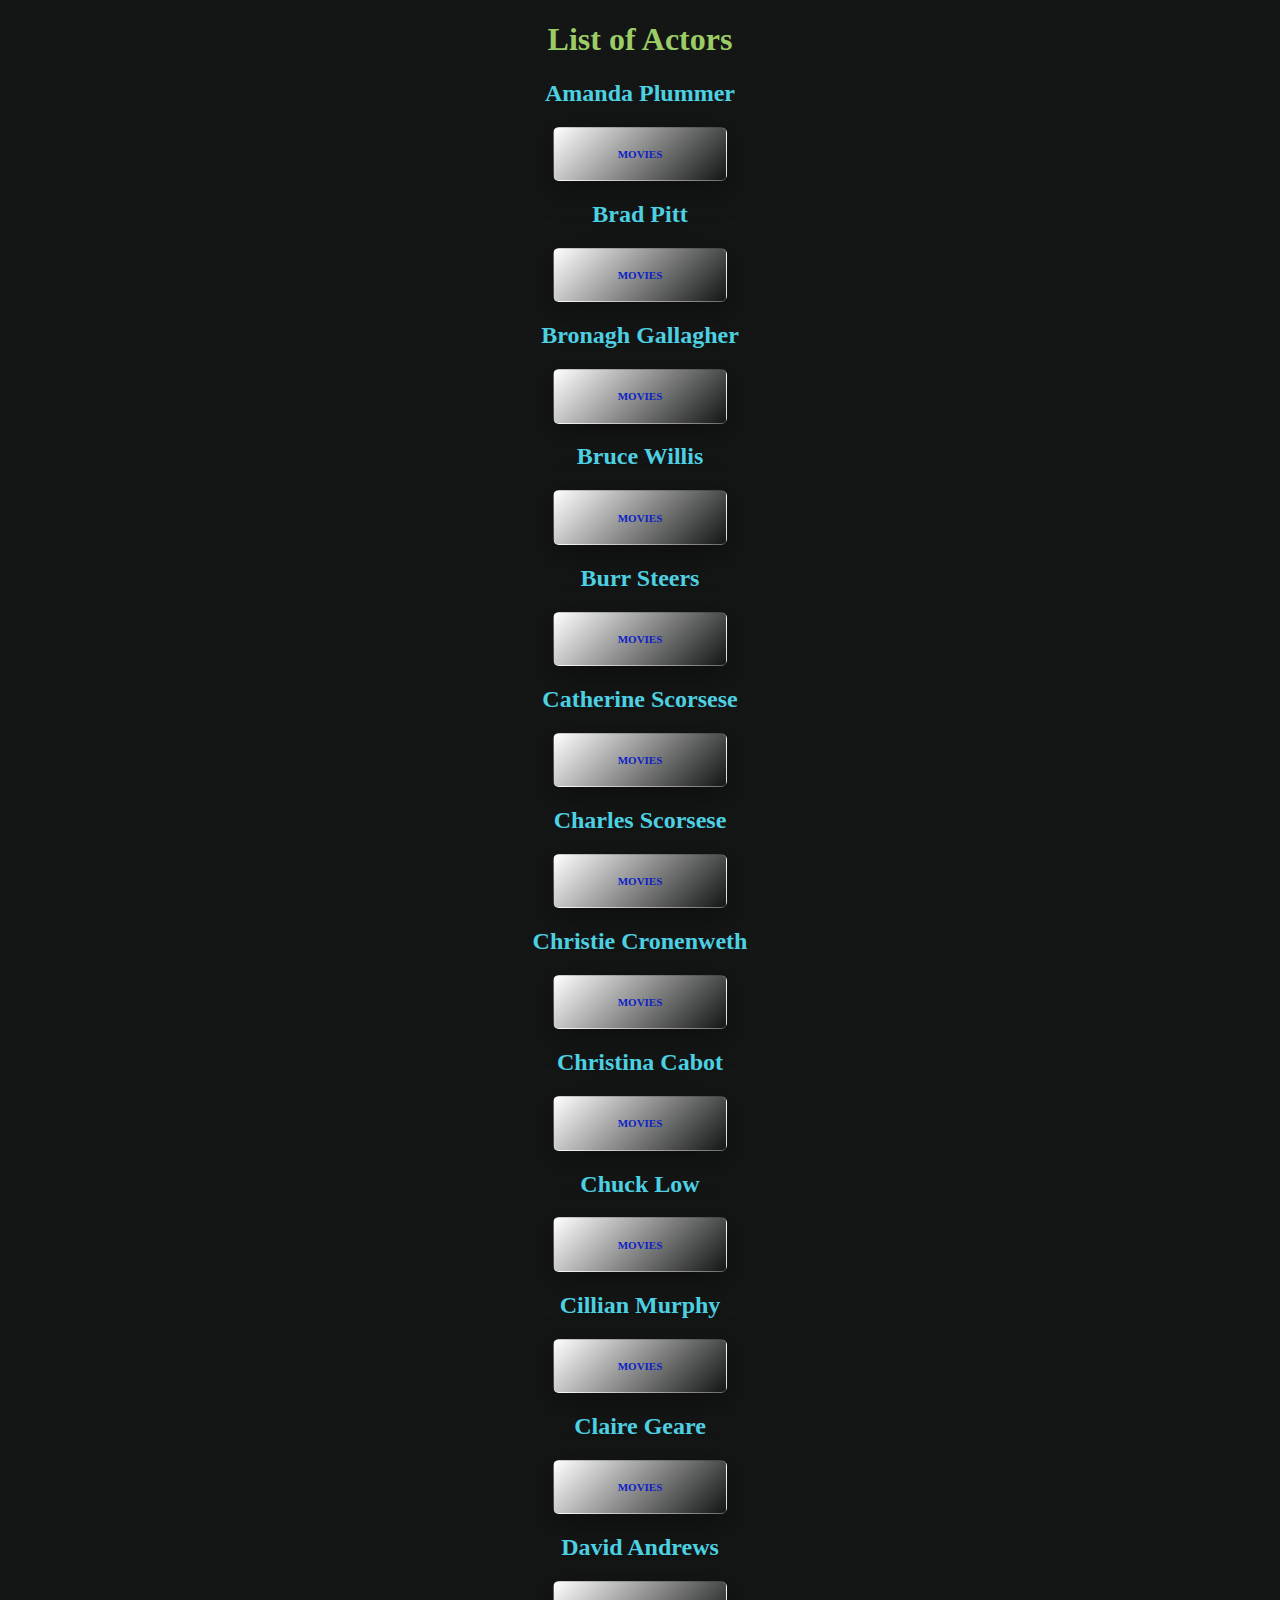
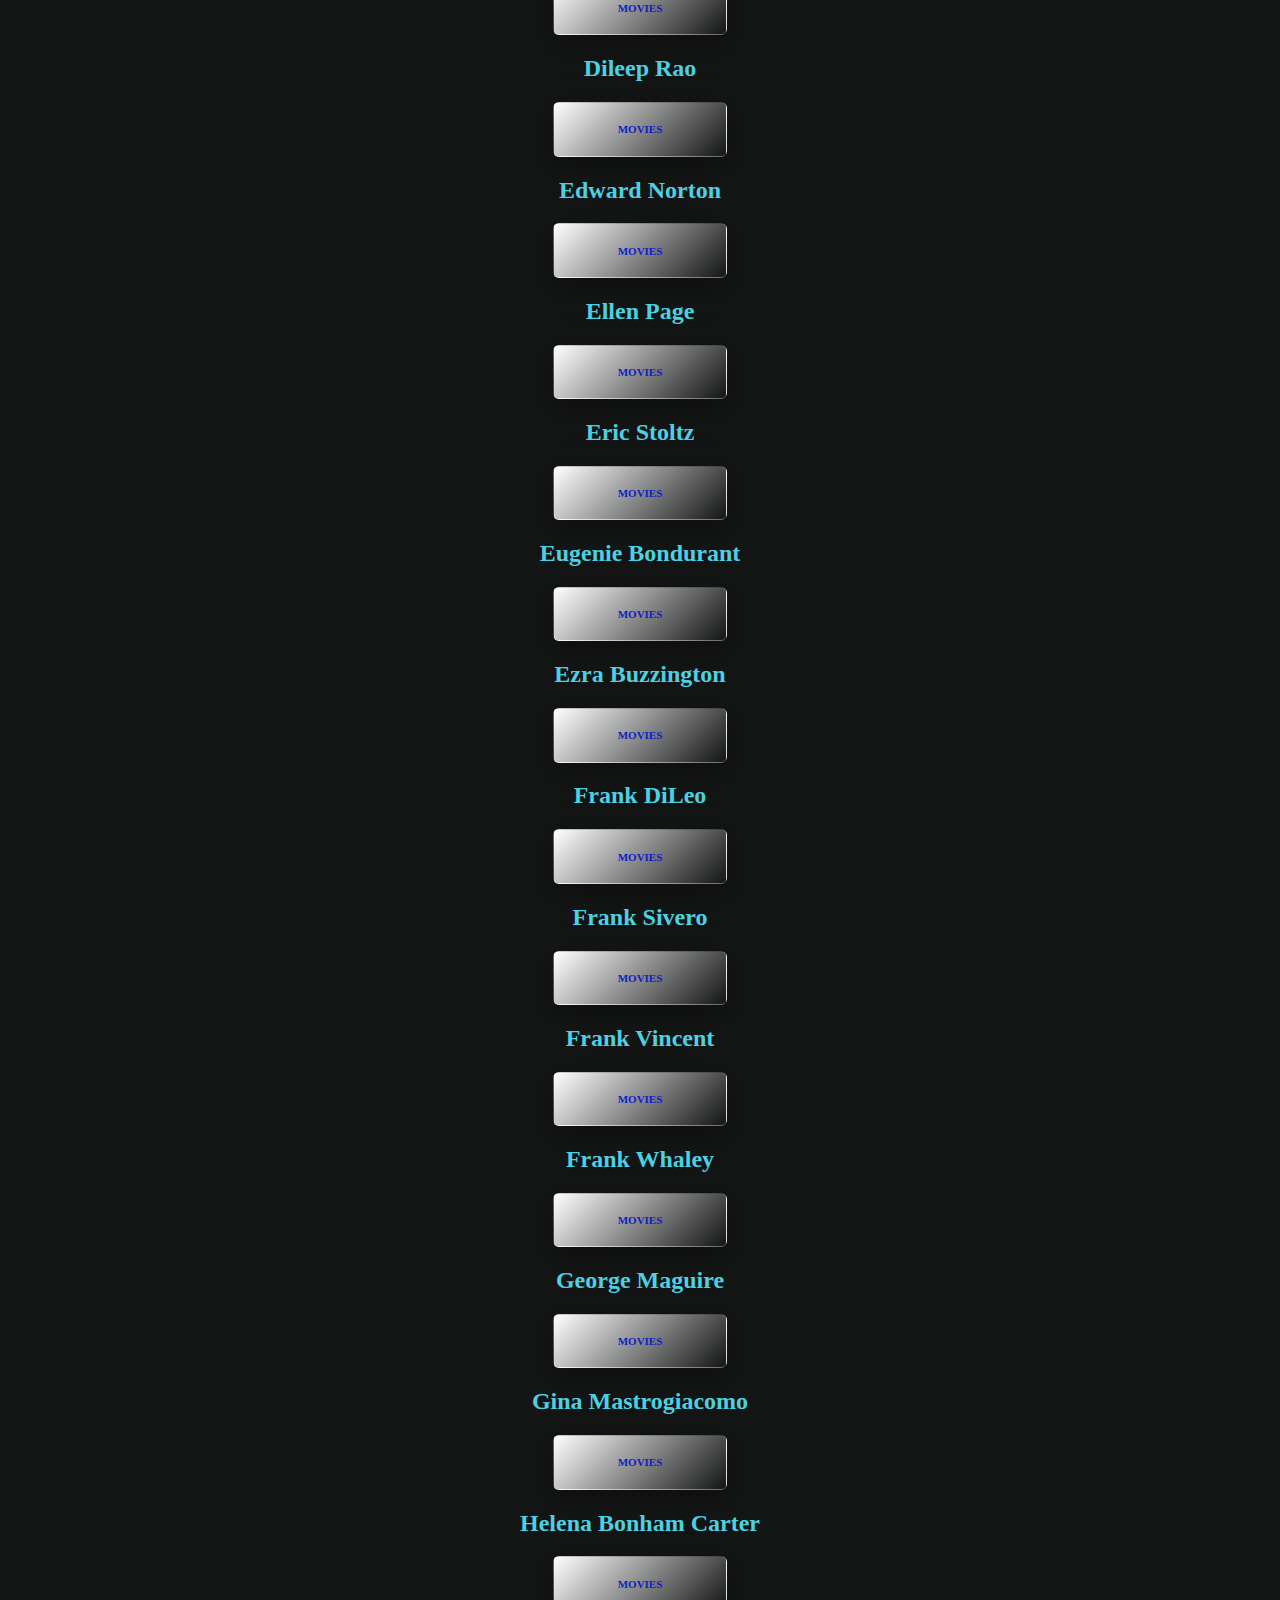
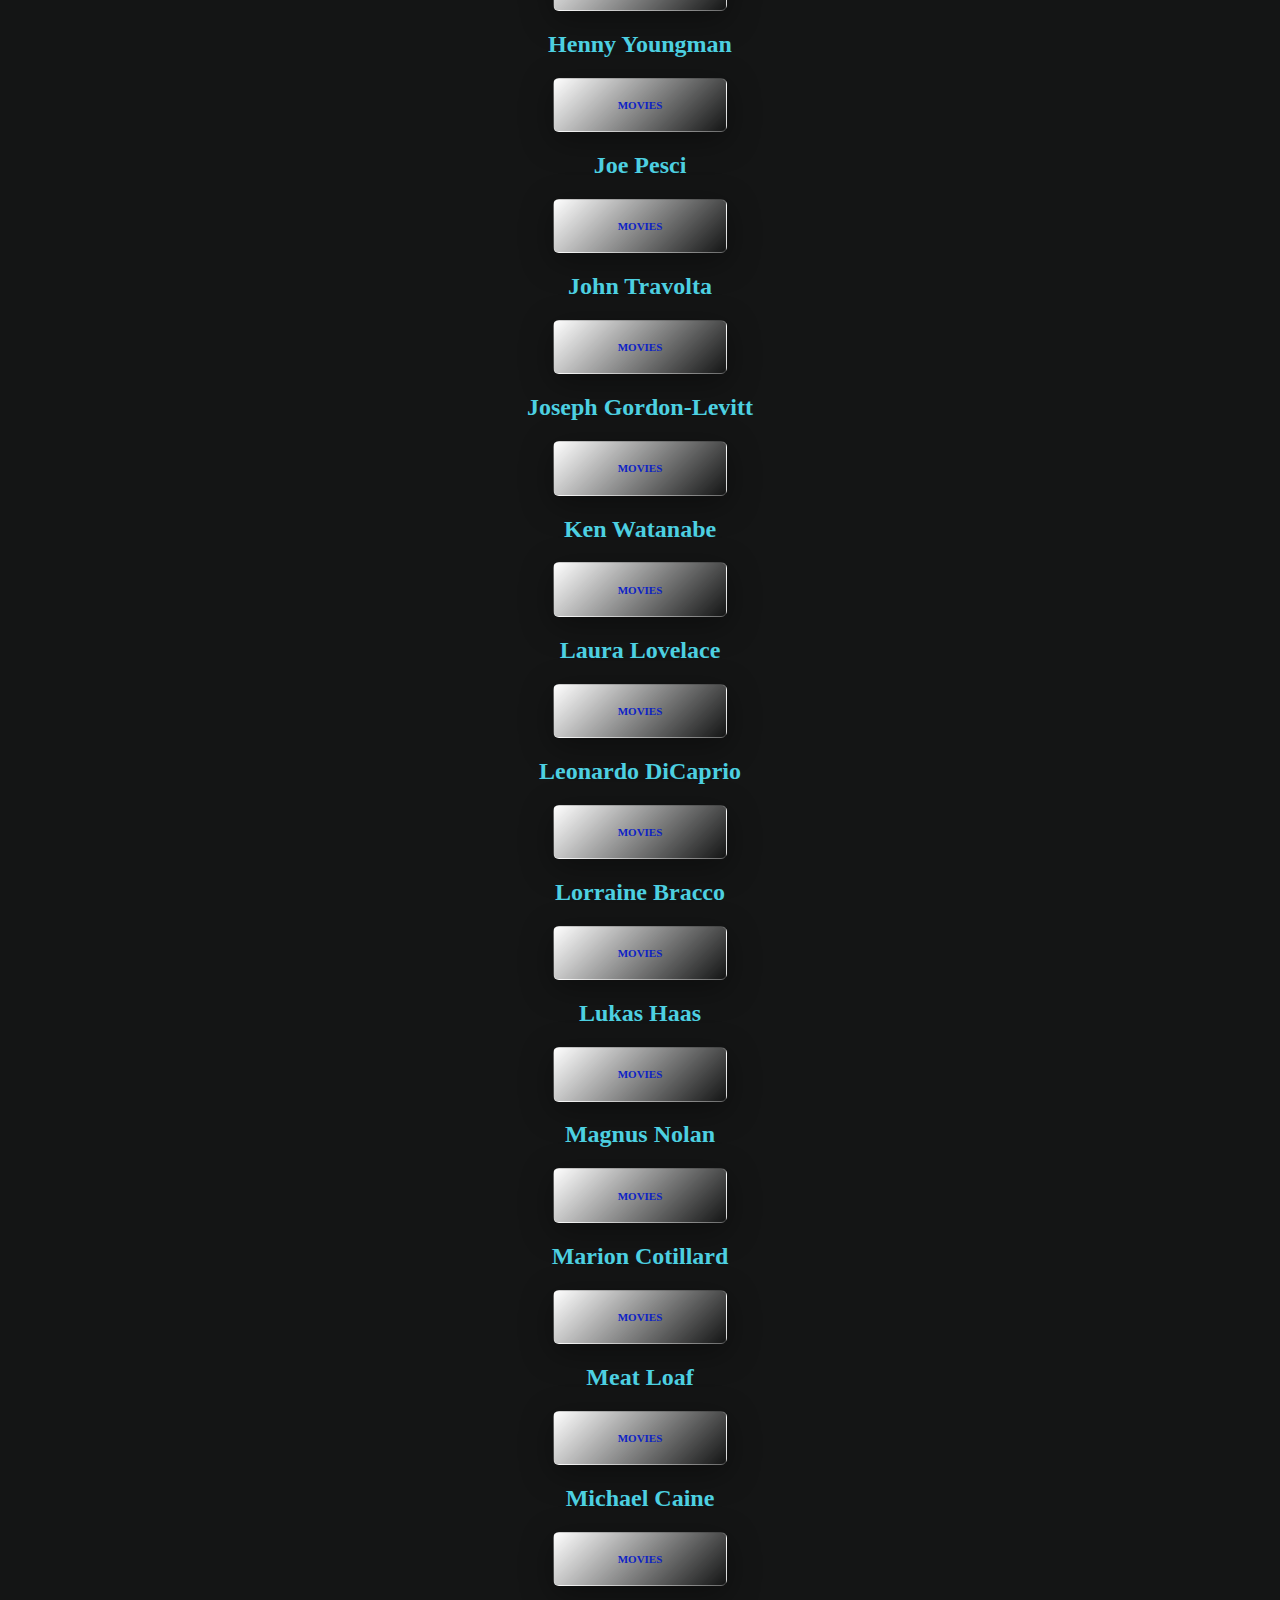
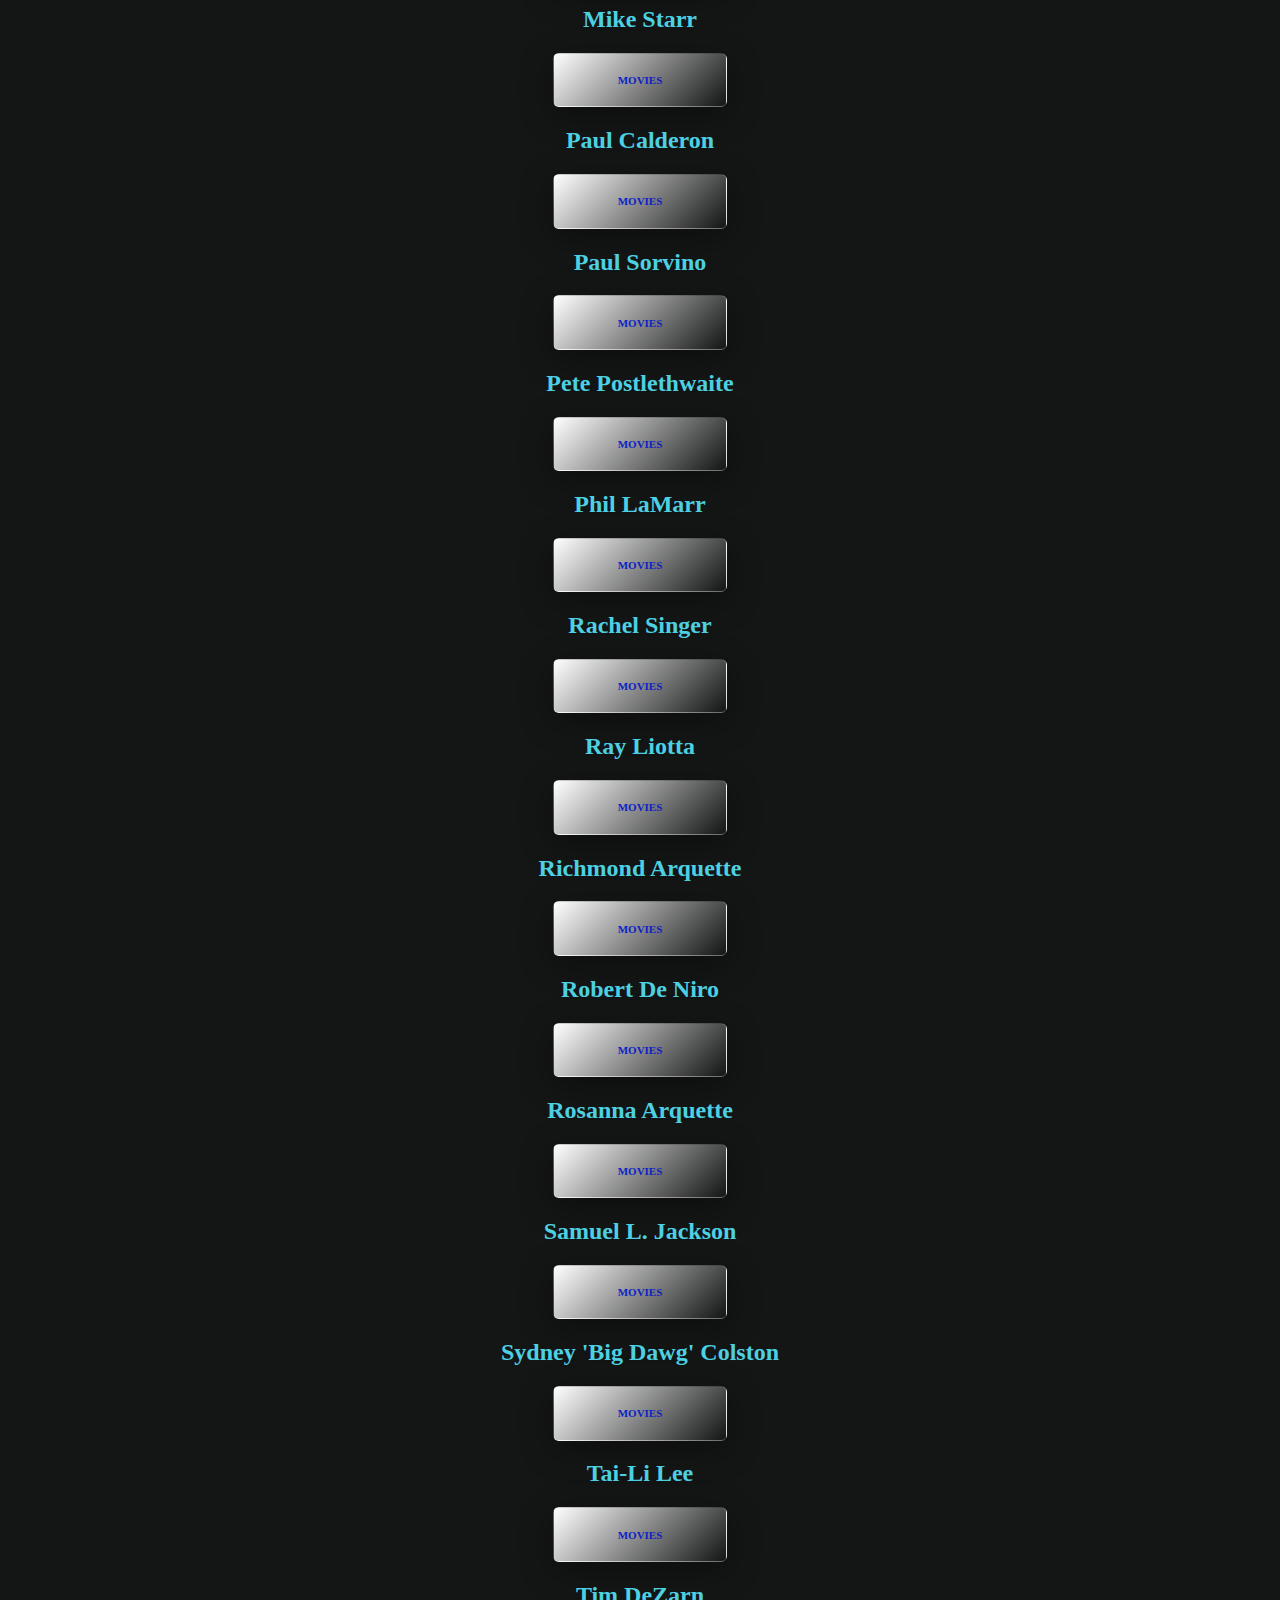
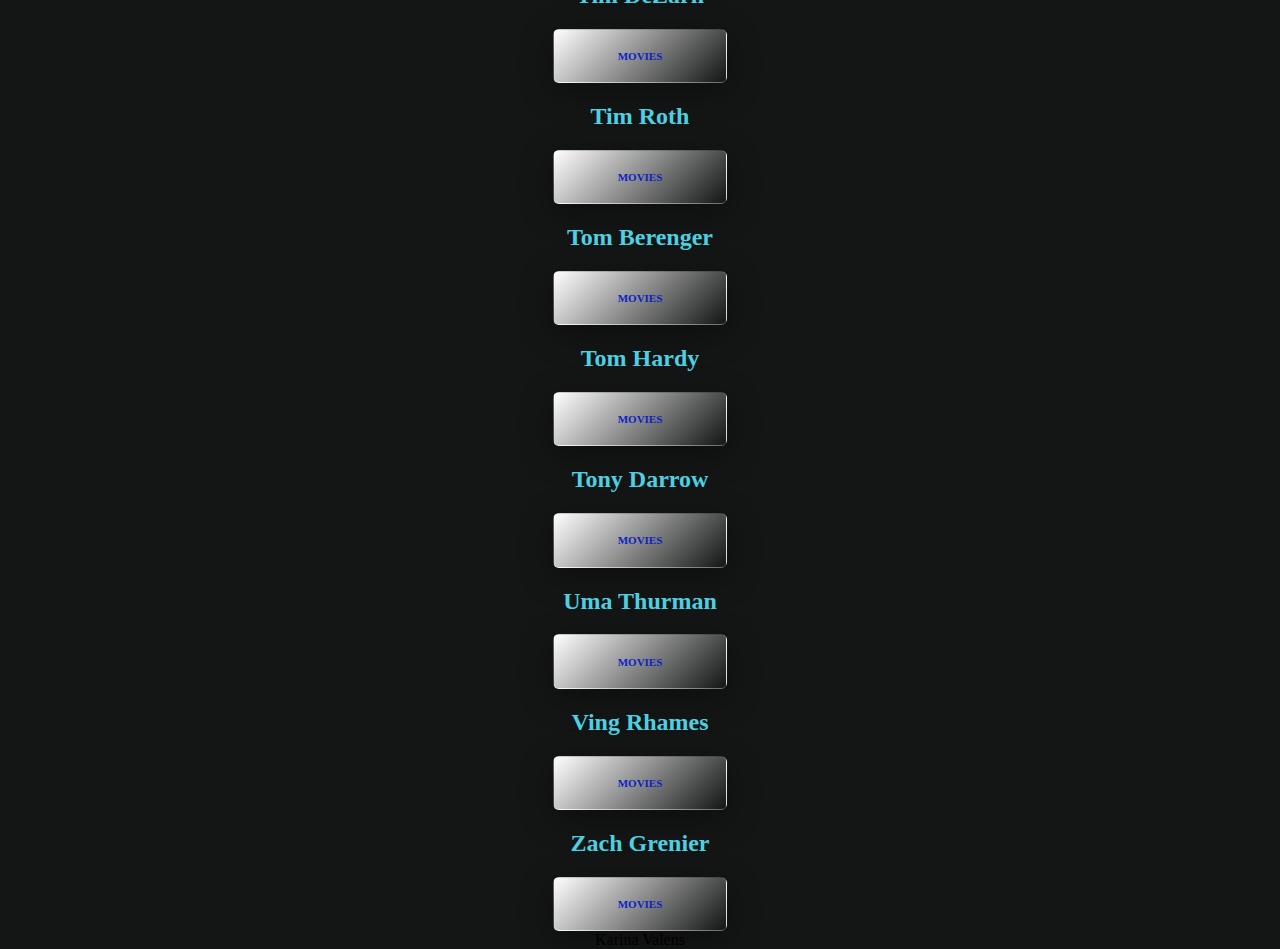
<file: index.html>
<!DOCTYPE html>
<html lang="en">

<head>
    <meta charset="UTF-8">
    <meta http-equiv="X-UA-Compatible" content="IE=edge">
    <meta name="viewport" content="width=device-width, initial-scale=1.0">
    <title>Actors List</title>
    <link rel="stylesheet" href="style.css">
</head>

<body>

    <header>
        <h1>List of Actors</h1>
    </header>
    <main>

        <div class="pop_up">
            <h3>Actor's Name</h3>
            <h4>Movie's Name</h4>
            <a href="../index.html" id="return">RETURN</a>
        </div>

        <template>
            <article>
                <h2>Actor's Name</h2>
                <button type="button">MOVIES</button>
            </article>
        </template>
    </main>
    <footer>Karina Valens</footer>




    <script src="./script.js"></script>
</body>

</html>
</file>
<file: style.css>
/* variables */
:root {
  /* colors */
  --bc: #000;
  --button1st: #e2e2e2;
}

/* reset */
body,
p,
a,
ul,
li {
  margin: 0;
  padding: 0;
  text-decoration: none;
  list-style-type: none;
}

/* base styles */

* {
  box-sizing: border-box;
  /* outline: 2px dotted red; */
}
body {
  text-align: center;
  background-color: hsl(169deg 3% 8%);
}
/* fonts */

/* mobil 320px first styles */

main {
  grid-template-columns: repeat(auto-fit, minmax(200px, 1fr));
  max-width: 80vw;
  margin: auto;
}
h1 {
  color: rgb(156 204 101);
}
h2 {
  color: rgb(77 208 225);
}
h4 {
  color: hsl(84deg 15% 94%);
}
button,
#button {
  font: small-caps bold 11px/30px Georgia, serif;
  color: hsl(233deg 88% 41%);
  padding: 0.7rem 4rem;
  background: linear-gradient(135deg, rgba(255, 255, 255.1), rgba(255, 255, 255, 0));
  /* -webkit-backdrop-filter: blur(20%);
  backdrop-filter: blur(20%); */
  box-shadow: 0 8px 32px 0 rgba(0, 0, 0, 0.37);
  border: 1px solid rgba(255, 255, 255, 0.18);
  border-radius: 6px;
}

.pop_up {
  display: none;
  position: absolute;
  top: 20vh;
  left: 40vw;
  width: 20vw;
  height: 25vh;
  background-color: rgb(236, 142, 236);
  border-radius: 16px;
}
.pop_up.open {
  display: block;
}
/* small tablet styles */
@media screen and (min-width: 620px) {
}
/* large tablets and laptop styles */
@media screen and (min-width: 960px) {
}

/* destop styles */
@media screen and (min-width: 1200px) {
}
</file>
